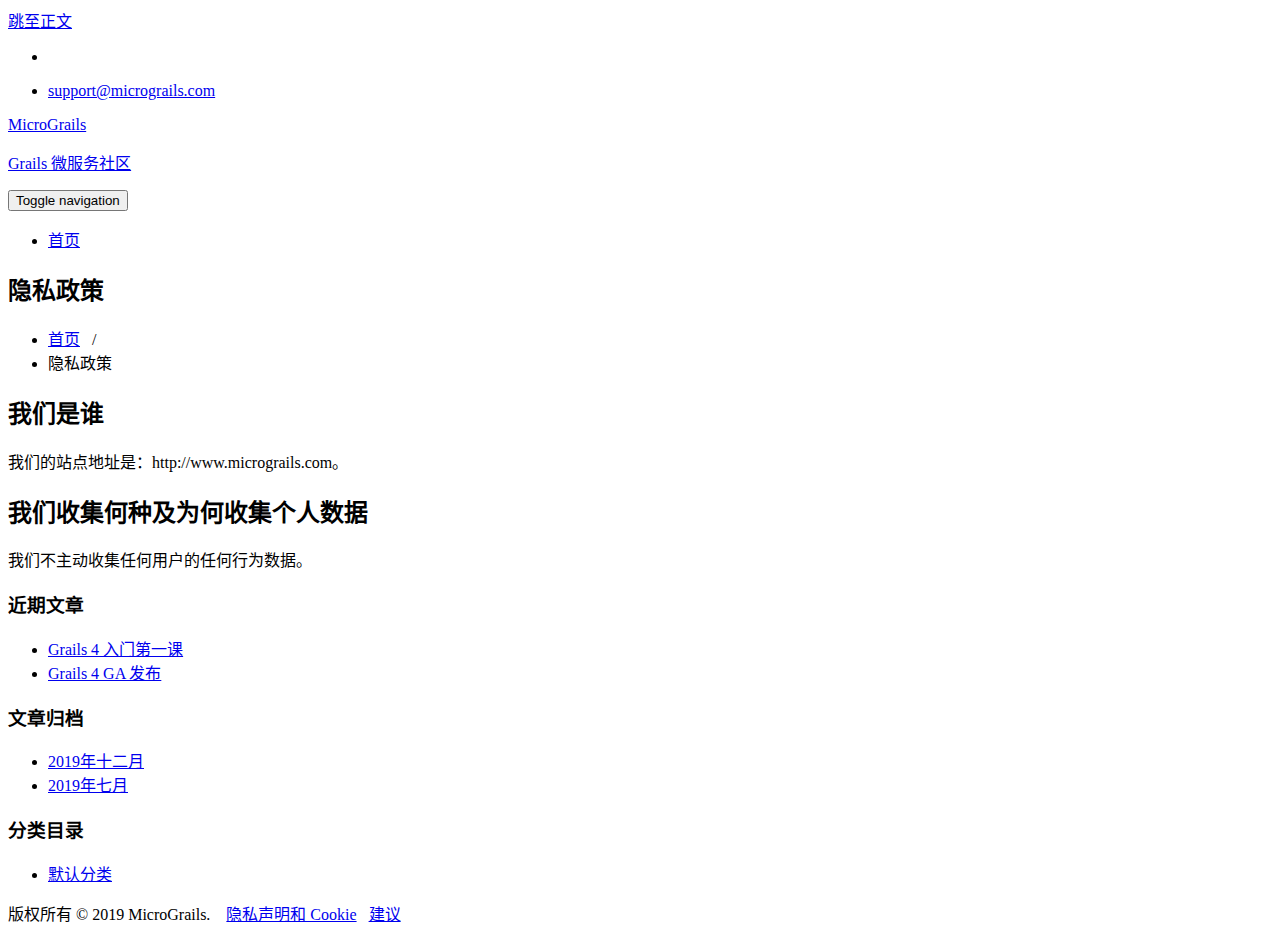
<file: privacy-policy/index.html>
<!DOCTYPE html>
<html lang="zh-CN"><head><meta charset="UTF-8"><meta name="viewport" content="width=device-width, initial-scale=1"><title>隐私政策 – MicroGrails</title><link rel="dns-prefetch" href="//s0.wp.com"><link rel="dns-prefetch" href="//fonts.googleapis.com"><link rel="dns-prefetch" href="//s.w.org"><link rel="stylesheet" id="wp-block-library-css" href="https://c0.wp.com/c/5.3/wp-includes/css/dist/block-library/style.min.css" type="text/css" media="all"><link rel="stylesheet" id="benzer-fonts-css" href="//fonts.googleapis.com/css?family=Open+Sans%3A300%2C400%2C600%2C700%2C800%7CRaleway%3A400%2C700&subset=latin%2Clatin-ext" type="text/css" media="all"><link rel="stylesheet" id="specia-style-css" href="https://www.micrograils.com/wp-content/themes/benzer/style.css" type="text/css" media="all"><link rel="stylesheet" id="owl-carousel-css" href="https://www.micrograils.com/wp-content/themes/specia/css/owl.carousel.css" type="text/css" media="all"><link rel="stylesheet" id="bootstrap-css" href="https://www.micrograils.com/wp-content/themes/specia/css/bootstrap.css" type="text/css" media="all"><link rel="stylesheet" id="woo-css" href="https://www.micrograils.com/wp-content/themes/specia/css/woo.css" type="text/css" media="all"><link rel="stylesheet" id="specia-form-css" href="https://www.micrograils.com/wp-content/themes/specia/css/form.css" type="text/css" media="all"><link rel="stylesheet" id="specia-typography-css" href="https://www.micrograils.com/wp-content/themes/specia/css/typography.css" type="text/css" media="all"><link rel="stylesheet" id="specia-media-query-css" href="https://www.micrograils.com/wp-content/themes/specia/css/media-query.css" type="text/css" media="all"><link rel="stylesheet" id="specia-widget-css" href="https://www.micrograils.com/wp-content/themes/specia/css/widget.css" type="text/css" media="all"><link rel="stylesheet" id="animate-css" href="https://www.micrograils.com/wp-content/themes/specia/css/animate.min.css" type="text/css" media="all"><link rel="stylesheet" id="specia-text-rotator-css" href="https://www.micrograils.com/wp-content/themes/specia/css/text-rotator.css" type="text/css" media="all"><link rel="stylesheet" id="specia-menus-css" href="https://www.micrograils.com/wp-content/themes/specia/css/menus.css" type="text/css" media="all"><link rel="stylesheet" id="font-awesome-css" href="https://www.micrograils.com/wp-content/themes/specia/inc/fonts/font-awesome/css/font-awesome.min.css" type="text/css" media="all"><link rel="stylesheet" id="specia-fonts-css" href="//fonts.googleapis.com/css?family=Open+Sans%3A300%2C400%2C600%2C700%2C800%7CRaleway%3A400%2C700&subset=latin%2Clatin-ext" type="text/css" media="all"><link rel="stylesheet" id="specia-parent-style-css" href="https://www.micrograils.com/wp-content/themes/specia/style.css" type="text/css" media="all"><link rel="stylesheet" id="benzer-style-css" href="https://www.micrograils.com/wp-content/themes/benzer/style.css" type="text/css" media="all"><link rel="stylesheet" id="benzer-default-css" href="https://www.micrograils.com/wp-content/themes/benzer/css/colors/default.css" type="text/css" media="all"><link rel="stylesheet" id="jetpack_css-css" href="https://c0.wp.com/p/jetpack/8.0/css/jetpack.css" type="text/css" media="all"><script type="text/javascript" src="https://c0.wp.com/c/5.3/wp-includes/js/jquery/jquery.js"></script><script type="text/javascript" src="https://c0.wp.com/c/5.3/wp-includes/js/jquery/jquery-migrate.min.js"></script><script type="text/javascript" src="https://www.micrograils.com/wp-content/themes/specia/js/owl.carousel.min.js"></script><script type="text/javascript" src="https://www.micrograils.com/wp-content/themes/specia/js/bootstrap.min.js"></script><script type="text/javascript" src="https://www.micrograils.com/wp-content/themes/specia/js/jquery.simple-text-rotator.min.js"></script><script type="text/javascript" src="https://www.micrograils.com/wp-content/themes/specia/js/jquery.sticky.js"></script><script type="text/javascript" src="https://www.micrograils.com/wp-content/themes/specia/js/wow.min.js"></script><script type="text/javascript" src="https://www.micrograils.com/wp-content/themes/specia/js/component.min.js"></script><script type="text/javascript" src="https://www.micrograils.com/wp-content/themes/specia/js/modernizr.custom.min.js"></script><script type="text/javascript" src="https://www.micrograils.com/wp-content/themes/specia/js/dropdown.js"></script><script type="text/javascript" src="https://www.micrograils.com/wp-content/themes/benzer/js/custom.js"></script><link rel="dns-prefetch" href="//c0.wp.com"><link rel="dns-prefetch" href="//i0.wp.com"><link rel="dns-prefetch" href="//i1.wp.com"><link rel="dns-prefetch" href="//i2.wp.com"><style type="text/css">img#wpstats{display:none}</style><style type="text/css">
				/* If html does not have either class, do not show lazy loaded images. */
				html:not( .jetpack-lazy-images-js-enabled ):not( .js ) .jetpack-lazy-image {
					display: none;
				}
			</style><script>
				document.documentElement.classList.add(
					'jetpack-lazy-images-js-enabled'
				);
			</script><link rel="icon" href="https://i1.wp.com/micrograils.com/wp-content/uploads/2019/07/cropped-micrograils-logo.png?fit=32%2C32" sizes="32x32"><link rel="icon" href="https://i1.wp.com/micrograils.com/wp-content/uploads/2019/07/cropped-micrograils-logo.png?fit=192%2C192" sizes="192x192"><link rel="apple-touch-icon-precomposed" href="https://i1.wp.com/micrograils.com/wp-content/uploads/2019/07/cropped-micrograils-logo.png?fit=180%2C180"><meta name="msapplication-TileImage" content="https://i1.wp.com/micrograils.com/wp-content/uploads/2019/07/cropped-micrograils-logo.png?fit=270%2C270"></head><body class="privacy-policy page-template-default page page-id-3">
<div id="page" class="site">
	<a class="skip-link screen-reader-text" href="#content">跳至正文</a>

	

<section id="specia-header" class="header-top-info-1"><div class="container">
        <div class="row">
            <div class="col-md-6 col-sm-5">
                
								
				
											<ul class="social pull-left"><li><a href="https://github.com/micrograils/"><i class="fa fa-github-alt"></i></a></li>
														
														
														
														
														
													</ul></div>
			
			
            <div class="col-md-6 col-sm-7">
									
					<ul class="info pull-right"><li class="header-email"><a href="mailto:support@micrograils.com"><i class="fa fa-envelope"></i> support@micrograils.com </a></li>
												
											</ul></div>
        </div>
    </div>
</section><div class="clearfix"></div>

<header role="banner"><nav class="navbar navbar-default sticky-nav" role="navigation"><div class="container">

			
			<div class="navbar-header">
				<a class="navbar-brand" href="https://www.micrograils.com/">
					 
						<span class="site-title">MicroGrails</span>
										
												<p class="site-description">Grails 微服务社区</p>
									</a>
				
				
				
				<button type="button" class="navbar-toggle collapsed" data-toggle="collapse" data-target="#bs-example-navbar-collapse-1">
					<span class="sr-only">Toggle navigation</span>
					<span class="icon-bar"></span>
					<span class="icon-bar"></span>
					<span class="icon-bar"></span>
				</button>
			</div>
			

			
			<div class="collapse navbar-collapse" id="bs-example-navbar-collapse-1">

			<ul id="menu-primary_menu" class="nav navbar-nav navbar-right"><li id="menu-item-56" class="menu-item menu-item-type-custom menu-item-object-custom menu-item-56"><a href="/">首页</a></li>
</ul></div>
			
			
		</div>
	</nav></header><div class="clearfix"></div>
<section class="breadcrumb"><div class="background-overlay">
        <div class="container">
            <div class="row padding-top-10 padding-bottom-10">
                <div class="col-md-6 col-xs-12 col-sm-6">
                     <h2>
						隐私政策					</h2>
                </div>

                <div class="col-md-6 col-xs-12 col-sm-6 breadcrumb-position">
					<ul class="page-breadcrumb"><li><a href="https://www.micrograils.com">首页</a> &nbsp / &nbsp</li><li class="active">隐私政策</li>                    </ul></div>
            </div>
        </div>
    </div>
</section><div class="clearfix"></div>

	<div id="content" class="site-content" role="main">
<section class="page-wrapper"><div class="container">
					
		<div class="row padding-top-60 padding-bottom-60">		
			<div class="col-md-8">			<div class="site-content">
			
			
<h2>我们是谁</h2>



<p>我们的站点地址是：http://www.micrograils.com。</p>



<h2>我们收集何种及为何收集个人数据</h2>



<p>我们不主动收集任何用户的任何行为数据。</p>

<div id="comments" class="comments-area">

	
</div>
				

			</div>
							
			</div>
			

			<div class="col-md-4 col-xs-12">
	<div class="sidebar" role="complementary">
				<aside id="recent-posts-2" class="widget"><h3 class="widget-title">近期文章</h3><div class="title-border"></div>		<ul><li>
					<a href="https://www.micrograils.com/post/20191204165551.html">Grails 4 入门第一课</a>
									</li>
											<li>
					<a href="https://www.micrograils.com/post/20190723144305.html">Grails 4 GA 发布</a>
									</li>
					</ul></aside><aside id="archives-2" class="widget"><h3 class="widget-title">文章归档</h3><div class="title-border"></div>		<ul><li><a href="https://www.micrograils.com/post/2019/12">2019年十二月</a></li>
	<li><a href="https://www.micrograils.com/post/2019/07">2019年七月</a></li>
		</ul></aside><aside id="categories-2" class="widget"><h3 class="widget-title">分类目录</h3><div class="title-border"></div>		<ul><li class="cat-item cat-item-1"><a href="https://www.micrograils.com/topics/uncategorized">默认分类</a>
</li>
		</ul></aside></div>
</div>
			
						
		</div>
	</div>
</section></div>
		</div>
	


<div class="clearfix"></div>



<section id="specia-footer" class="footer-copyright"><div class="container">
        <div class="row padding-top-20 padding-bottom-10 ">
            <div class="col-md-6 text-left">
													<p class="copyright"><span>版权所有 © 2019 MicroGrails.  <span>  
<a href="privacy-policy">隐私声明和 Cookie</a>  
<a href="mailto:support@micrograils.com?subject=%E5%BB%BA%E8%AE%AE">建议</a></span></span>				                </p>
            </div>

            <div class="col-md-6">
								
									<ul class="payment-icon"></ul></div>
        </div>
    </div>
</section><a href="#" class="top-scroll"><i class="fa fa-hand-o-up"></i></a> 


<script type="text/javascript" src="https://c0.wp.com/p/jetpack/8.0/_inc/build/photon/photon.min.js"></script><script type="text/javascript" src="https://s0.wp.com/wp-content/js/devicepx-jetpack.js?ver=201949"></script><script type="text/javascript" src="https://www.micrograils.com/wp-content/themes/specia/js/skip-link-focus-fix.js"></script><script type="text/javascript" src="https://c0.wp.com/p/jetpack/8.0/_inc/build/lazy-images/js/lazy-images.min.js"></script><script type="text/javascript" src="https://stats.wp.com/e-201949.js" async="async" defer></script><script type="text/javascript">
	_stq = window._stq || [];
	_stq.push([ 'view', {v:'ext',j:'1:8.0',blog:'161979473',post:'3',tz:'8',srv:'micrograils.com'} ]);
	_stq.push([ 'clickTrackerInit', '161979473', '3' ]);
</script></body></html>
</file>
